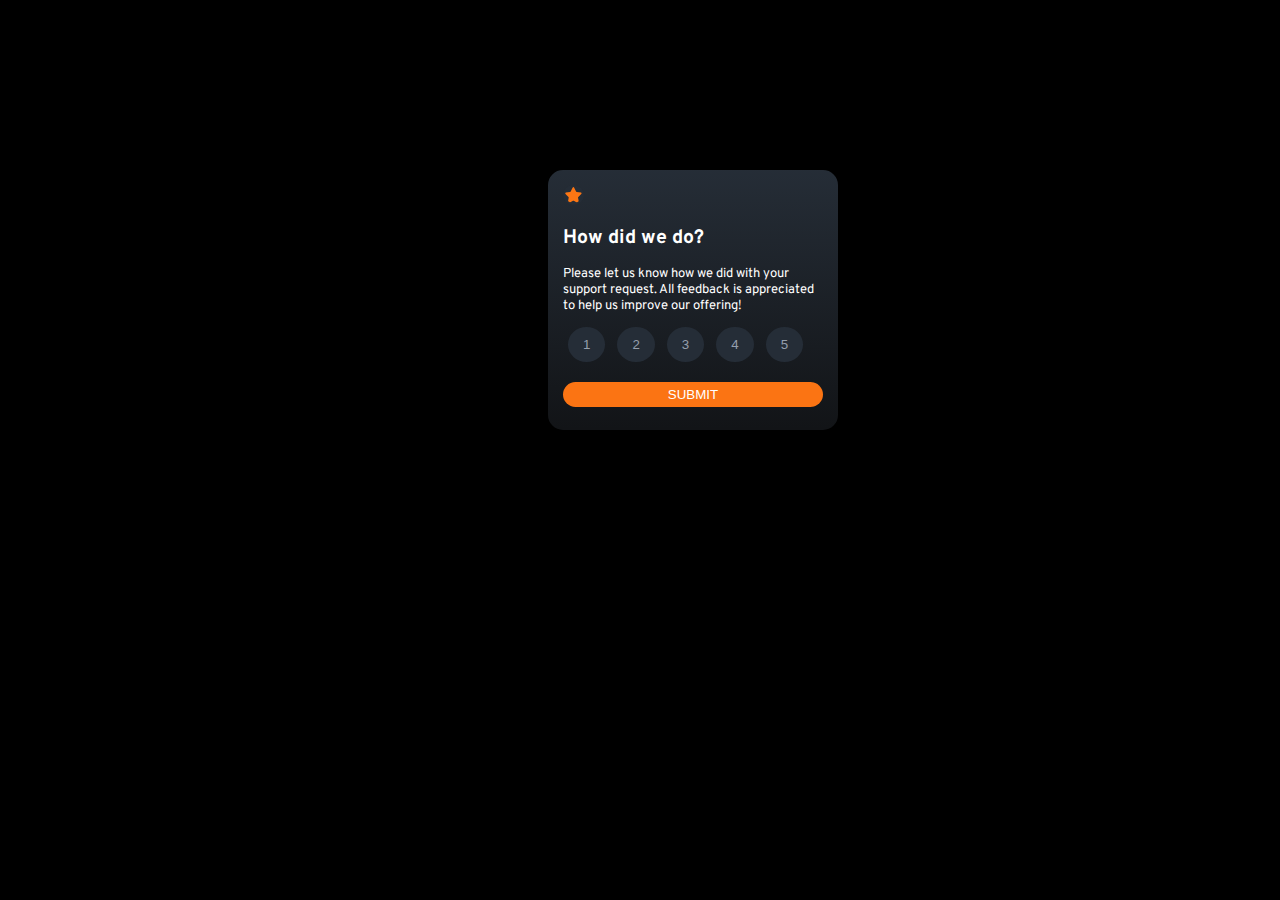
<file: index.html>
<!DOCTYPE html>
<html lang="en">
<head>
  
  <link rel="stylesheet" href="index.css">
  <script src="index.js" defer></script>

  <link rel="preconnect" href="https://fonts.googleapis.com">
<link rel="preconnect" href="https://fonts.gstatic.com" crossorigin>
<link href="https://fonts.googleapis.com/css2?family=Hanken+Grotesk:wght@500;700;800&family=Overpass:ital,wght@1,100&family=Red+Hat+Display:wght@500;700;900&display=swap" rel="stylesheet">
  <!-- Feel free to remove these styles or customise in your own stylesheet 👍 -->
  <style>
    .attribution { font-size: 11px; text-align: center; }
    .attribution a { color: hsl(228, 45%, 44%); }
  </style>
</head>
<body>

  <!-- Rating state start -->
 <div class="label">
   <img src="./images/icon-star.svg">
   <h2>How did we do?</h2>

   <p>Please let us know how we did with your support request. All feedback is appreciated 
   to help us improve our offering!</p>
   
   <button id="one">1</button><button id="two">2</button><button id="three">3</button><button id="four">4</button><button id="five">5</button><br>

   <button id="btn">SUBMIT</button> 
 </div> 

  

  
 
</body>
</html>
+
+
+
+
+
+
</file>
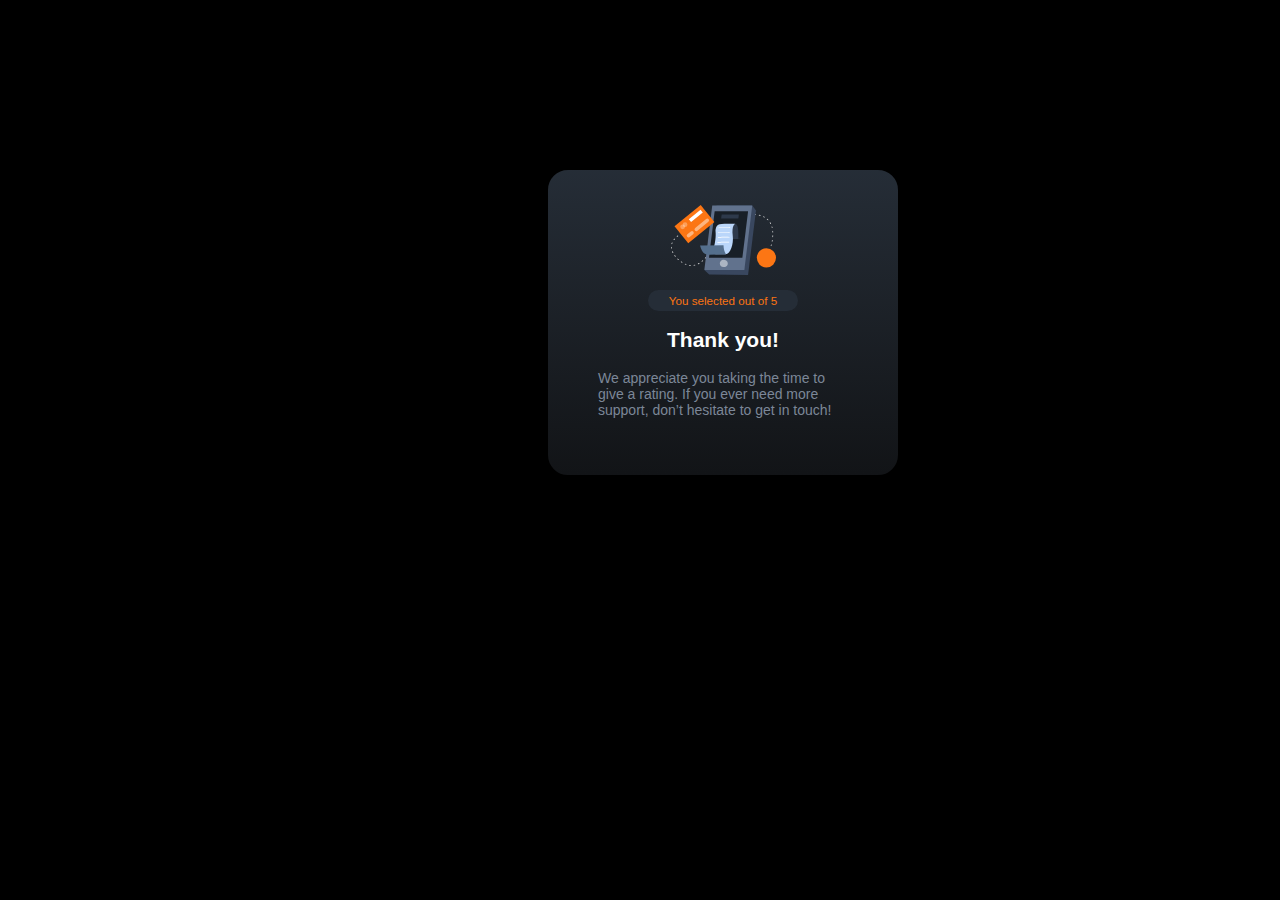
<file: indexnext.html>
<!DOCTYPE html>
<html lang="en">
<head>
    <script src="indexnext.js" defer></script>

    <link rel="stylesheet" href="indexnext.css">

</head>
<body>
 <div class="label">
    <img src="./images/illustration-thank-you.svg">
    <button id="feedback">You selected <span id="Rating"></span> out of 5</button>

    <h2>Thank you!</h2>
  
    <p id="appreciate">We appreciate you taking the time to give a rating. If you ever need more support, 
    don’t hesitate to get in touch!</p>
 </div>   
</body>
</file>
<file: index.css>
body {
   background-color:black;
   font-family: 'Overpass', sans-serif;
}
.label{
    border:10px solid black;
    background-color:hsl(216, 12%, 8%);
    color:white;
    padding:15px;
    height:230px;
    width:260px;
   
    border-radius:25px;
    margin-left:530px;
    margin-top:160px;
    font-size: 13px;
    background-image: linear-gradient(hsl(213, 19%, 18%),hsl(216, 12%, 8%));
}
img{
    background-color:hsl(213, 19%, 18%);
    border-radius:50%;
    padding:2px;
}
#btn{
    margin-top:10px;
    display:block;
    margin-right: auto;
    margin-left:auto;
    margin-top:20px;
    width:260px;
    border-radius:50px;
    padding:5px;
    background-color:hsl(25, 97%, 53%);
    color:hsl(0, 0%, 100%);
    border:none;
}
#one {
    background-color:hsl(213, 19%, 18%);
    border-radius:50%;
    padding:10px;
    border:none;
    padding-left: 15px;
    padding-right: 15px;
    margin-left:5px;
    margin-right:12px;
    color:hsl(217, 12%, 63%);
}
#two {
    background-color:hsl(213, 19%, 18%);
    border-radius:50%;
    padding:10px;
    border:none;
    padding-left: 15px;
    padding-right: 15px;
    margin-right:12px;
    color:hsl(217, 12%, 63%);
}
#three{
    background-color:hsl(213, 19%, 18%);
    border-radius:50%;
    padding:10px;
    border:none;
    padding-left: 15px;
    padding-right: 15px;
    margin-right:12px;
    color:hsl(217, 12%, 63%);
}
#four{
    background-color:hsl(213, 19%, 18%);
    border-radius:50%;
    padding:10px;
    border:none;
    padding-left: 15px;
    padding-right: 15px;
    margin-right:12px;
    color:hsl(217, 12%, 63%);
}
#five{
    background-color:hsl(213, 19%, 18%);
    border-radius:50%;
    padding:10px;
    border:none;
    padding-left: 15px;
    padding-right: 15px;
    margin-right:12px;
    color:hsl(217, 12%, 63%);
}
</file>
<file: indexnext.css>
body {
    background-color:black;
    font-family: 'Overpass', sans-serif;
 }
 .label{
     border:10px solid black;
     background-color:hsl(216, 12%, 8%);
     color:white;
     
     height:220px;
     width:250px;
     padding:50px;
     padding-top:35px;
     margin:auto;
     margin-left:530px;
     margin-top:160px;
     font-size: 16px;
     border-radius:30px;
     font-size: 14px;
     
    
    
     background-image: linear-gradient(hsl(213, 19%, 18%),hsl(216, 12%, 8%));
 
 }
 img{
    display:block;
    margin-left: auto;
    margin-right: auto;
    height:70px;
    
 }
 h2{
    
    text-align:center;
 }

 #appreciate{
    color:hsl(216, 12%, 54%);
    font-size: 14px;
    
    
 }
 #feedback{
    padding:4px;
    font-size: smaller;
    width:150px;
    
    margin-top:15px;
    margin-bottom:5px;
    border-radius:20px;
    background-color:hsl(213, 19%, 18%);
    color:hsl(25, 97%, 53%);
    display:block;
    margin-right:auto;
    margin-left:auto;

    border:none;
 }
</file>
